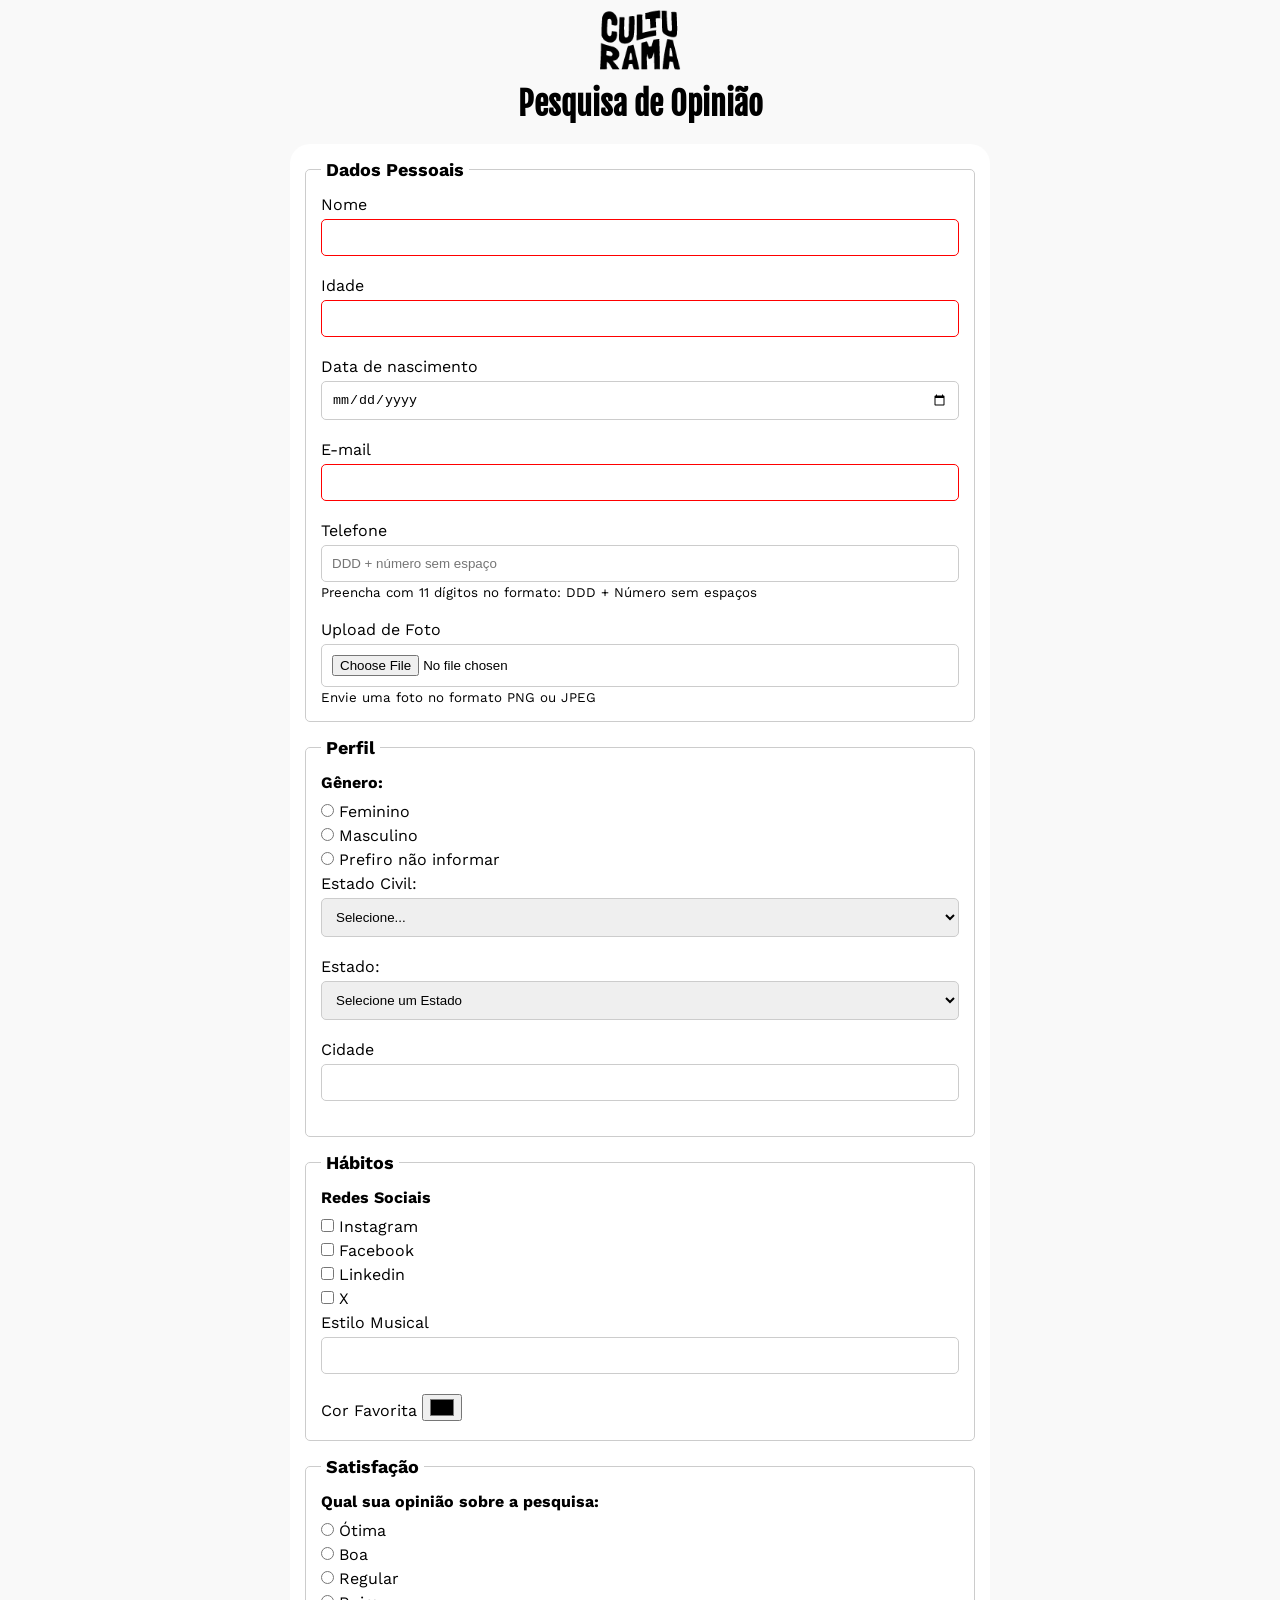
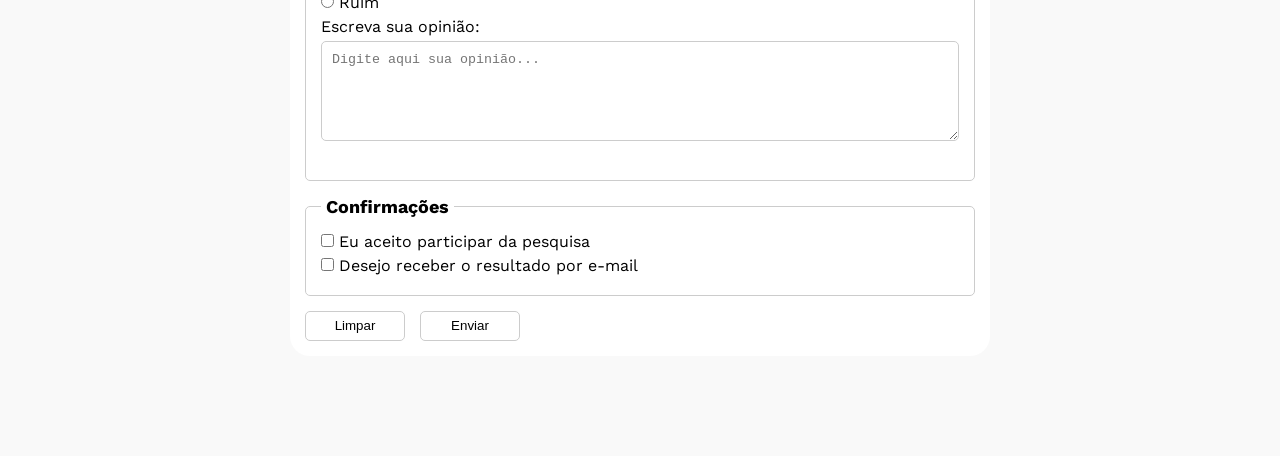
<file: index.html>
<!DOCTYPE html>
<html lang="pt-br">
<head>
    <meta charset="UTF-8">
    <meta name="viewport" content="width=device-width, initial-scale=1.0">
    <meta name="google-site-verification" content="wajZ8OuwGe4B1H5YBsirZiADrxyO3lNZRkfSbiDZHoU" />
    <link rel="icon" href="culturama-favico.png">
    <link rel="stylesheet" href="css/style.css">
    <link rel="preconnect" href="https://fonts.googleapis.com">
    <link rel="preconnect" href="https://fonts.gstatic.com" crossorigin>
    <link href="https://fonts.googleapis.com/css2?family=Fjalla+One&family=Work+Sans&display=swap" rel="stylesheet">
    <title>Pesquisa Culturama</title>
</head>
<body>
    <main>
    <header>
        <img src="img/logo-culturama.png" alt="Logo Culturama">
        <h1>Pesquisa de Opinião</h1>
    </header>
    <section>
        <form action="sucesso.html" method="get">
            <fieldset>  
                <legend>Dados Pessoais</legend>
    
            <label for="name">Nome</label>
            <input id="name" name="userName" required>
            <br>    
            <label for="age">Idade</label>
            <input id="age" type="number" name="userAge" min="12" max="100" required>
            <br> 
            <label for="birthdate">Data de nascimento</label>
            <input id="birthdate" type="date" name="birthdate">
            <br> 
            <label for="email">E-mail</label>
            <input id="email" type="email" name="userEmail" required>
            
            <label for="phonenumber">Telefone</label>
            <div class="campo-telefone">
            <input id="phonenumber" type="tel" name="userPhoneNumber" pattern="[0-9]{11}" placeholder="DDD + número sem espaço" aria-describedby="phoneHelp">
            <small id="phoneHelp">Preencha com 11 dígitos no formato: DDD + Número sem espaços</small>
            </div>
            <br>

            <div class="campo-upload">
            <label for="userimage">Upload de Foto</label>
            <input id="userimage" type="file" accept="image/*" name="userImage" aria-describedby="imageHelp">
            <small id="imageHelp">Envie uma foto no formato PNG ou JPEG</small>
            </div>
            
            </fieldset>

           <fieldset>
                <legend>Perfil</legend>

                <p>Gênero:</p>
                <input id="fem" type="radio" name="userGender" value="Feminino">
                <label for="fem">Feminino</label>
                <br>
                <input id="masc" type="radio" name="userGender" value="Masculino">
                <label for="masc">Masculino</label>
                <br>
                <input id="notInformed" type="radio" name="userGender" value="notInformed">
                <label for="notInformed">Prefiro não informar</label>

                <br>
                <label for="maritalStatus">Estado Civil:</label>
                <select id="maritalStatus" name="userMaritalStatus">
                    <option value="notSelected">Selecione...</option>
                    <option value="casado">Casado</option>
                    <option value="solteiro">Solteiro</option>
                    <option value="divorciado">Divorciado</option>
                    <option value="uniaoestavel">Em União Estável</option>
                    </select>

                <br>
                <label for="state">Estado:</label>
                <select id="state" name="userState" required>
                    <option value="notSelected">Selecione um Estado</option>
                    <option value="AC">Acre</option>
                    <option value="AL">Alagoas</option>
                    <option value="AP">Amapá</option>
                    <option value="AM">Amazonas</option>
                    <option value="BA">Bahia</option>
                    <option value="CE">Ceará</option>
                    <option value="DF">Distrito Federal</option>
                    <option value="ES">Espírito Santo</option>
                    <option value="GO">Goiás</option>
                    <option value="MA">Maranhão</option>
                    <option value="MT">Mato Grosso</option>
                    <option value="MS">Mato Grosso do Sul</option>
                    <option value="MG">Minas Gerais</option>
                    <option value="PA">Pará</option>
                    <option value="PB">Paraíba</option>
                    <option value="PR">Paraná</option>
                    <option value="PE">Pernambuco</option>
                    <option value="PI">Piauí</option>
                    <option value="RJ">Rio de Janeiro</option>
                    <option value="RN">Rio Grande do Norte</option>
                    <option value="RS">Rio Grande do Sul</option>
                    <option value="RO">Rondônia</option>
                    <option value="RR">Roraima</option>
                    <option value="SC">Santa Catarina</option>
                    <option value="SP">São Paulo</option>
                    <option value="SE">Sergipe</option>
                    <option value="TO">Tocantins</option>
                </select>  
                <br>
                <label for="city">Cidade</label>
                <input id="city" type="text" name="userCity">
            </fieldset>

            <fieldset>
                <legend>Hábitos</legend>
                <p>Redes Sociais</p>
                <input id="instagram" type="checkbox" name="social" value="instagram">
                <label for="instagram">Instagram</label>
                <br>
                <input id="facebook" type="checkbox" name="social" value="facebook">
                <label for="facebook">Facebook</label>
                <br>
                <input id="linkedin" type="checkbox" name="social" value="linkedin">
                <label for="linkedin">Linkedin</label>
                <br>
                <input id="x" type="checkbox" name="social" value="x">
                <label for="x">X</label>
                <br>

                <label for="musicStyle">Estilo Musical</label>
                <input list="styleTypes" id="musicStyle" name="userMusicStyle" type="text">
                <datalist id="styleTypes">
                    <option value="Rock">
                    <option value="Pop">
                    <option value="Samba">
                    <option value="sertanejo">
                </datalist>
                <br>

                <label for="favcolor">Cor Favorita</label>
                <input type="color" name="userFavColor" id="favcolor">

            </fieldset>
            <fieldset>
                <legend>Satisfação</legend>

                <p>Qual sua opinião sobre a pesquisa:</p>
                <input id="great" type="radio" name="userOpinion" value="great">
                <label for="great">Ótima</label>
                <br>
                <input id="good" type="radio" name="userOpinion" value="good">
                <label for="good">Boa</label>
                <br>
                <input id="regular" type="radio" name="userOpinion" value="regular">
                <label for="regular">Regular</label>
                <br>
                <input id="bad" type="radio" name="userOpinion" value="bad">
                <label for="bad">Ruim</label>
                <br>
                <label for="comment">Escreva sua opinião:</label>
                <textarea id="comment" name="userComment" placeholder="Digite aqui sua opinião..."></textarea>
            </fieldset>

            <fieldset>
                <legend>Confirmações</legend>

                <input type="checkbox" name="userLgpd" id="userLgpdTerm" value="accepted" required>
                <label for="userLgpdTerm">Eu aceito participar da pesquisa</label><br>

                <input type="checkbox" name="userGetResult" id="getResult" value="accepted">
                <label for="getResult">Desejo receber o resultado por e-mail</label><br>
            </fieldset>

            <button type="reset" aria-label="Limpar dados do Formulário">Limpar</button>
            <button type="submit" aria-label="Enviar dados do Formulário">Enviar</button>

            

        </form>

    </section>
    
</body>
</main>
</html>
</file>
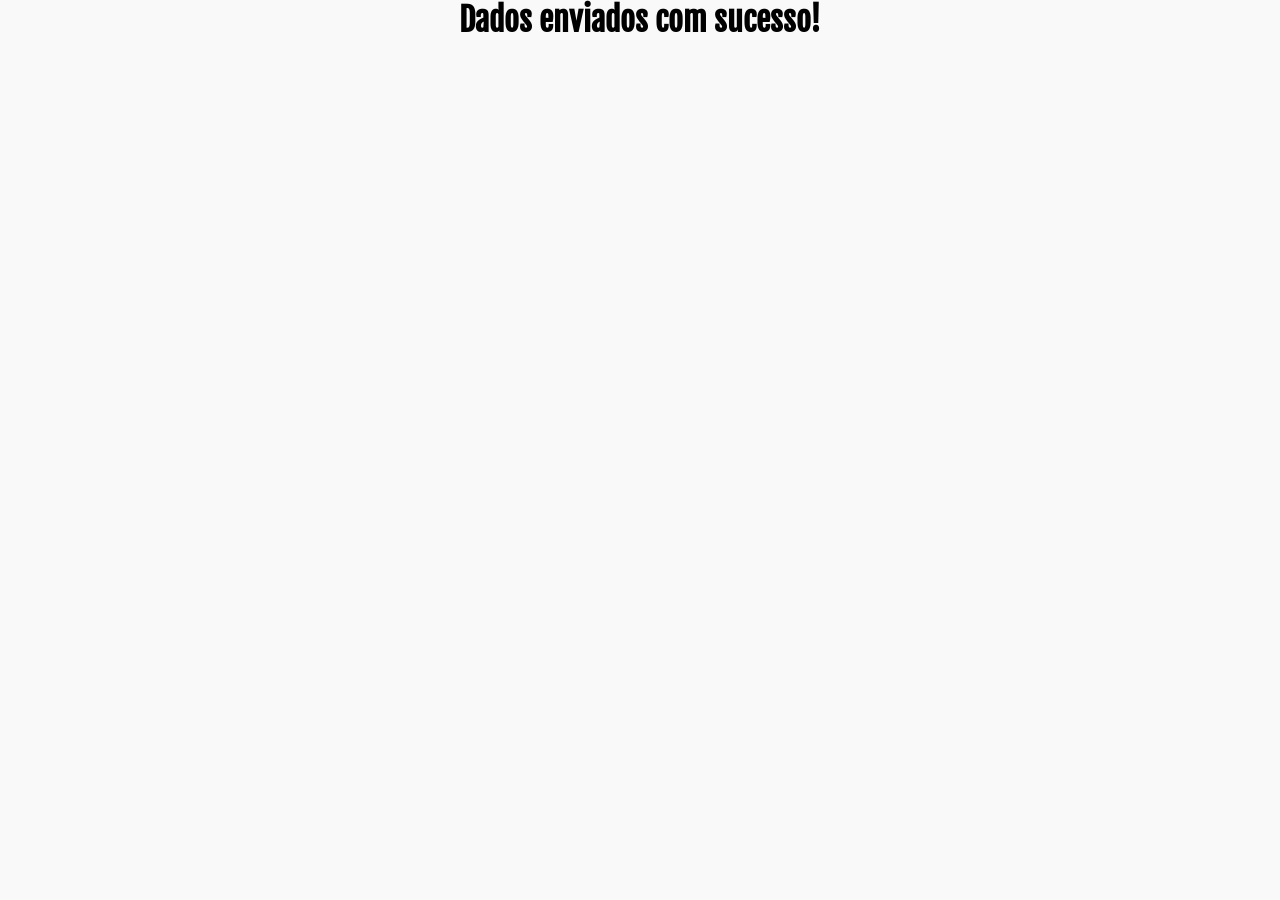
<file: sucesso.html>
<!DOCTYPE html>
<html lang="pt-br">
<head>
    <meta charset="UTF-8">
    <meta name="viewport" content="width=device-width, initial-scale=1.0">
    <link rel="icon" href="culturama-favico.png">
    <link rel="stylesheet" href="css/style.css">
    <link rel="preconnect" href="https://fonts.googleapis.com">
    <link rel="preconnect" href="https://fonts.gstatic.com" crossorigin>
    <link href="https://fonts.googleapis.com/css2?family=Fjalla+One&family=Work+Sans&display=swap" rel="stylesheet">
    <title>Pesquisa Culturama</title>
</head>
<body>
    <h1 role="alert">Dados enviados com sucesso!</h1>
    
</body>
</html>
</file>
<file: css/style.css>
*{
    margin: 0;
    padding: 0;
    box-sizing: border-box;
}

body{
    font-family: "Work Sans", sans-serif;
    background-color: #f9f9f9;
}

main{
    width: 100%;
    max-width: 700px;
    margin:0 auto;
}

header{
    text-align: center;
    margin-bottom: 20px;
}
img{
    width: 100px;
}

h1{
    font-family: "Fjalla One", "sans-serif";
    text-align: center;
}
form{
    background-color: #ffffff;
    padding: 15px;
    border-radius: 20px;
    margin-bottom: 100px;
}
fieldset{
    padding: 15px;
    border: 1px solid #cccccc;
    border-radius: 5px;
    margin-bottom: 15px;
}
legend{
    font-weight: bold;
    font-size: 18px;
    padding: 0 5px;
}

label{
    display: inline-block;
    margin-bottom: 5px;
}

input[type="tel"],
input[type="file"]{
    margin-bottom: 0 !important;
}

input:not([type="radio"]):not([type="checkbox"]):not([type="color"]),select, textarea{
    width: 100%;
    padding: 10px;
    margin-bottom: 20px;
    border: 1px solid #cccccc;
    border-radius: 5px;

}
textarea{
    min-height: 100px;
}

input[type="color"]{
    width: 40px;
    padding: 0 5px;
}

p{
    margin-bottom: 10px;
    font-weight: bold;
}

input[type="text"]:required:invalid,
input[type="number"]:required:invalid,
input[type="email"]:required:invalid,
#name:required:invalid{
    border-color: red;
    
}

input[type="text"]:required:valid,
input[type="number"]:required:valid,
input[type="email"]:required:valid,
#name:required:valid{
    border-color: green;   
}

button{
    width: 100px;
    height: 30px;
    margin-right: 10px;
    background-color: #ffffff;
    border: 1px solid #cccccc;
    border-radius: 5px;
    cursor: pointer;
}

button[type="submit"]:hover{
    background-color: green;
    color: #ffffff;
}

button[type="reset"]:hover{
    background-color: red;
    color: #ffffff;
}
</file>
